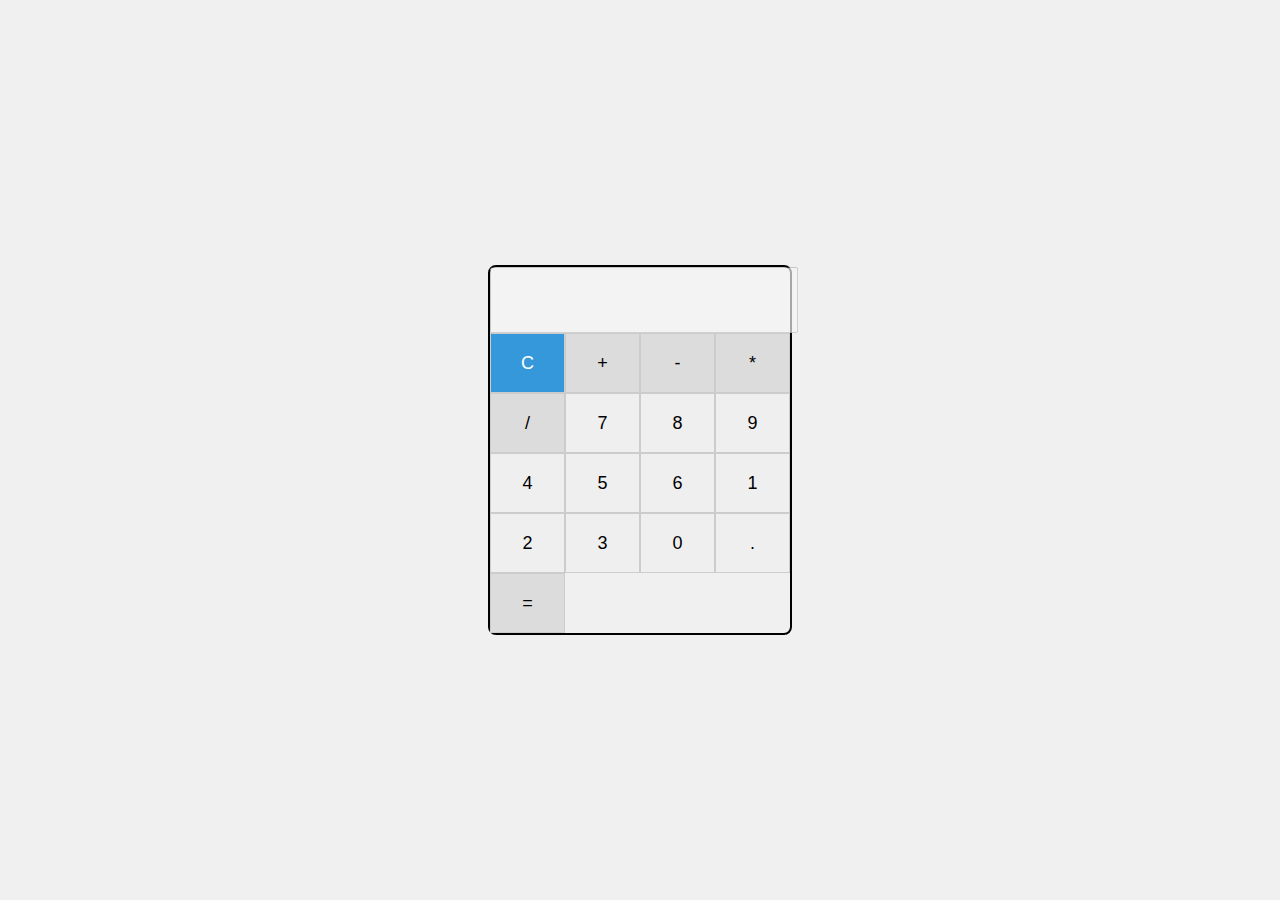
<file: Solution3A/index.html>
<!DOCTYPE html>
<html lang="en">
<head>
    <meta charset="UTF-8">
    <meta name="viewport" content="width=device-width, initial-scale=1.0">
    <link rel="stylesheet" href="styles.css">
    <title>Basic Calculator</title>
</head>
<body>
    <div class="calculator">
        <input type="text" id="display" disabled>
        <div class="buttons">
            <button class="operator clear" onclick="clearDisplay()">C</button>
            <button class="operator" onclick="appendToDisplay('+')">+</button>
            <button class="operator" onclick="appendToDisplay('-')">-</button>
            <button class="operator" onclick="appendToDisplay('*')">*</button>
            <button class="operator" onclick="appendToDisplay('/')">/</button>
            <button onclick="appendToDisplay('7')">7</button>
            <button onclick="appendToDisplay('8')">8</button>
            <button onclick="appendToDisplay('9')">9</button>
            <button onclick="appendToDisplay('4')">4</button>
            <button onclick="appendToDisplay('5')">5</button>
            <button onclick="appendToDisplay('6')">6</button>
            <button onclick="appendToDisplay('1')">1</button>
            <button onclick="appendToDisplay('2')">2</button>
            <button onclick="appendToDisplay('3')">3</button>
            <button onclick="appendToDisplay('0')">0</button>
            <button onclick="appendToDisplay('.')">.</button>
            <button class="operator" onclick="calculateResult()">=</button>
        </div>
    </div>
    <script src="script.js"></script>
</body>
</html>
</file>
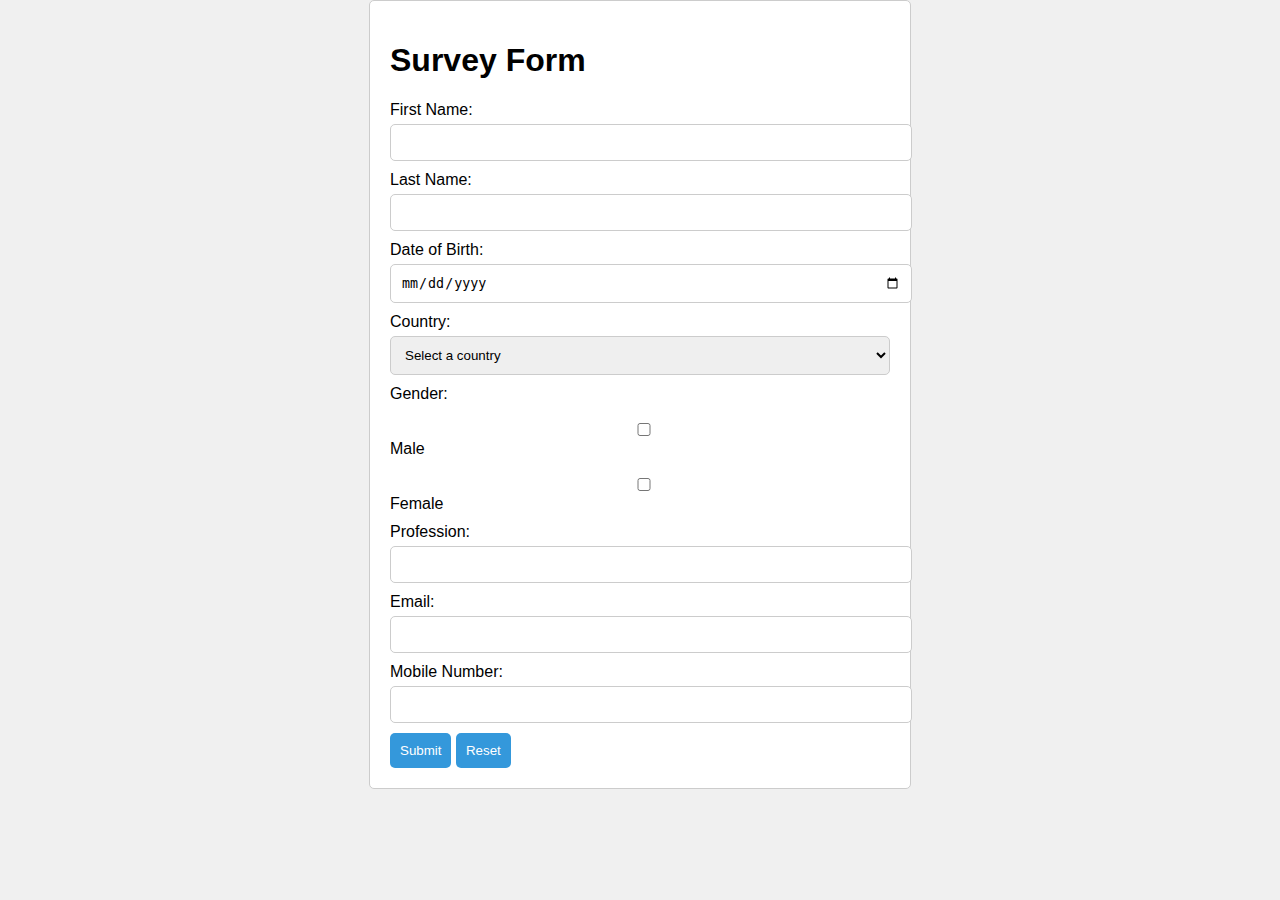
<file: Solution3B/index.html>
<!DOCTYPE html>
<html lang="en">
<head>
    <meta charset="UTF-8">
    <meta name="viewport" content="width=device-width, initial-scale=1.0">
    <link rel="stylesheet" href="styles.css">
    <title>Survey Form</title>
</head>
<body>
    <div class="form-container">
        <h1>Survey Form</h1>
        <form id="survey-form">
            <label for="first-name">First Name:</label>
            <input type="text" id="first-name" required>

            <label for="last-name">Last Name:</label>
            <input type="text" id="last-name" required>

            <label for="date-of-birth">Date of Birth:</label>
            <input type="date" id="date-of-birth" required>

            <label for="country">Country:</label>
            <select id="country" required>
                <option value="" disabled selected>Select a country</option>
                <option value="India">United States</option>
                <option value="Canada">Canada</option>
                <option value="United Kingdom">United Kingdom</option>
                <option value="Australia">Australia</option>
                <option value="Germany">Germany</option>
                
            </select>

            <label>Gender:</label>
            <label><input type="checkbox" name="gender" value="Male"> Male</label>
            <label><input type="checkbox" name="gender" value="Female"> Female</label>

            <label for="profession">Profession:</label>
            <input type="text" id="profession" required>

            <label for="email">Email:</label>
            <input type="email" id="email" required>

            <label for="mobile-number">Mobile Number:</label>
            <input type="tel" id="mobile-number" required>

            <button type="submit" id="submit-button">Submit</button>
            <button type="button" id="reset-button">Reset</button>
        </form>
    </div>

    <div class="popup" id="popup">
        <div class="popup-content">
            <span class="close" id="close-popup">&times;</span>
            <h2>Your Survey Responses:</h2>
            <div id="popup-content"></div>
        </div>
    </div>

    <script src="script.js"></script>
</body>
</html>
</file>
<file: Solution3A/styles.css>
body {
    display: flex;
    justify-content: center;
    align-items: center;
    height: 100vh;
    margin: 0;
    background-color: #f0f0f0;
}

.calculator {
    border: 2px solid #000;
    border-radius: 8px;
    width: 300px;
    text-align: center;
}

#display {
    width: 100%;
    height: 60px;
    font-size: 24px;
}

.buttons {
    display: grid;
    grid-template-columns: repeat(4, 1fr);
}

button {
    height: 60px;
    font-size: 18px;
    border: 1px solid #ccc;
}

.operator {
    background-color: #dcdcdc; 
}

.clear {
    background-color: #3498db; 
    color: #fff; 
}


.black {
    background-color: #000; 
    color: #fff; 
}
</file>
<file: Solution3B/styles.css>
body {
    font-family: Arial, sans-serif;
    background-color: #f0f0f0;
    margin: 0;
    padding: 0;
}

.form-container {
    max-width: 500px;
    margin: 0 auto;
    background-color: #fff;
    padding: 20px;
    border: 1px solid #ccc;
    border-radius: 5px;
}

form label {
    display: block;
    margin-top: 10px;
}

form input, form select {
    width: 100%;
    padding: 10px;
    border: 1px solid #ccc;
    border-radius: 5px;
    margin-top: 5px;
}

form label, form input[type="checkbox"] {
    margin-top: 10px;
}

#submit-button, #reset-button {
    background-color: #3498db;
    color: #fff;
    padding: 10px;
    border: none;
    border-radius: 5px;
    margin-top: 10px;
    cursor: pointer;
}

#submit-button:hover, #reset-button:hover {
    background-color: #2775b6;
}

.popup {
    display: none;
    position: fixed;
    top: 0;
    left: 0;
    width: 100%;
    height: 100%;
    background-color: rgba(0, 0, 0, 0.5);
}

.popup-content {
    background-color: #fff;
    max-width: 80%;
    margin: 100px auto;
    padding: 20px;
    border: 1px solid #ccc;
    border-radius: 5px;
    text-align: center;
    position: relative;
}

.close {
    position: absolute;
    top: 10px;
    right: 10px;
    font-size: 24px;
    cursor: pointer;
}

.popup h2 {
    margin-bottom: 20px;
}

.popup-content div {
    text-align: left;
    margin-bottom: 10px;
}
</file>
